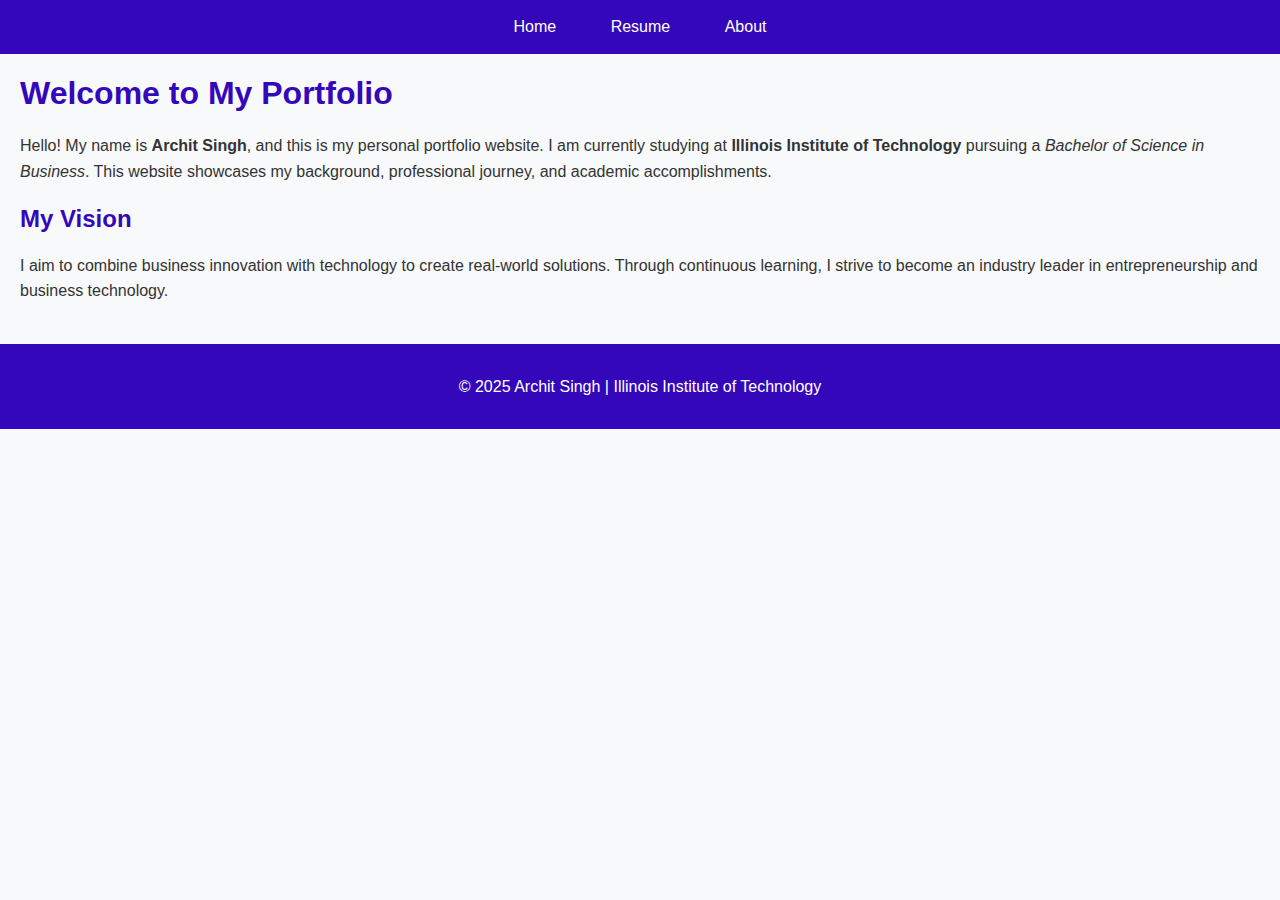
<file: index.html>
<!DOCTYPE html>
<html lang="en">
  <head>
    <meta charset="UTF-8" />
    <title>Welcome to My Portfolio</title>
    <link rel="stylesheet" href="style.css" />
  </head>
  <body>
    <ul class="nav">
      <li><a href="index.html">Home</a></li>
      <li><a href="resume.html">Resume</a></li>
      <li><a href="page3.html">About</a></li>
    </ul>

    <header>
      <h1>Welcome to My Portfolio</h1>
    </header>

    <section>
      <p>
        Hello! My name is <strong>Archit Singh</strong>, and this is my personal
        portfolio website. I am currently studying at
        <strong>Illinois Institute of Technology</strong> pursuing a
        <em>Bachelor of Science in Business</em>. This website showcases my
        background, professional journey, and academic accomplishments.
      </p>
    </section>

    <section>
      <h2>My Vision</h2>
      <p>
        I aim to combine business innovation with technology to create real-world
        solutions. Through continuous learning, I strive to become an industry
        leader in entrepreneurship and business technology.
      </p>
    </section>

    <footer>
      <p>© 2025 Archit Singh | Illinois Institute of Technology</p>
    </footer>
  </body>
</html>
</file>
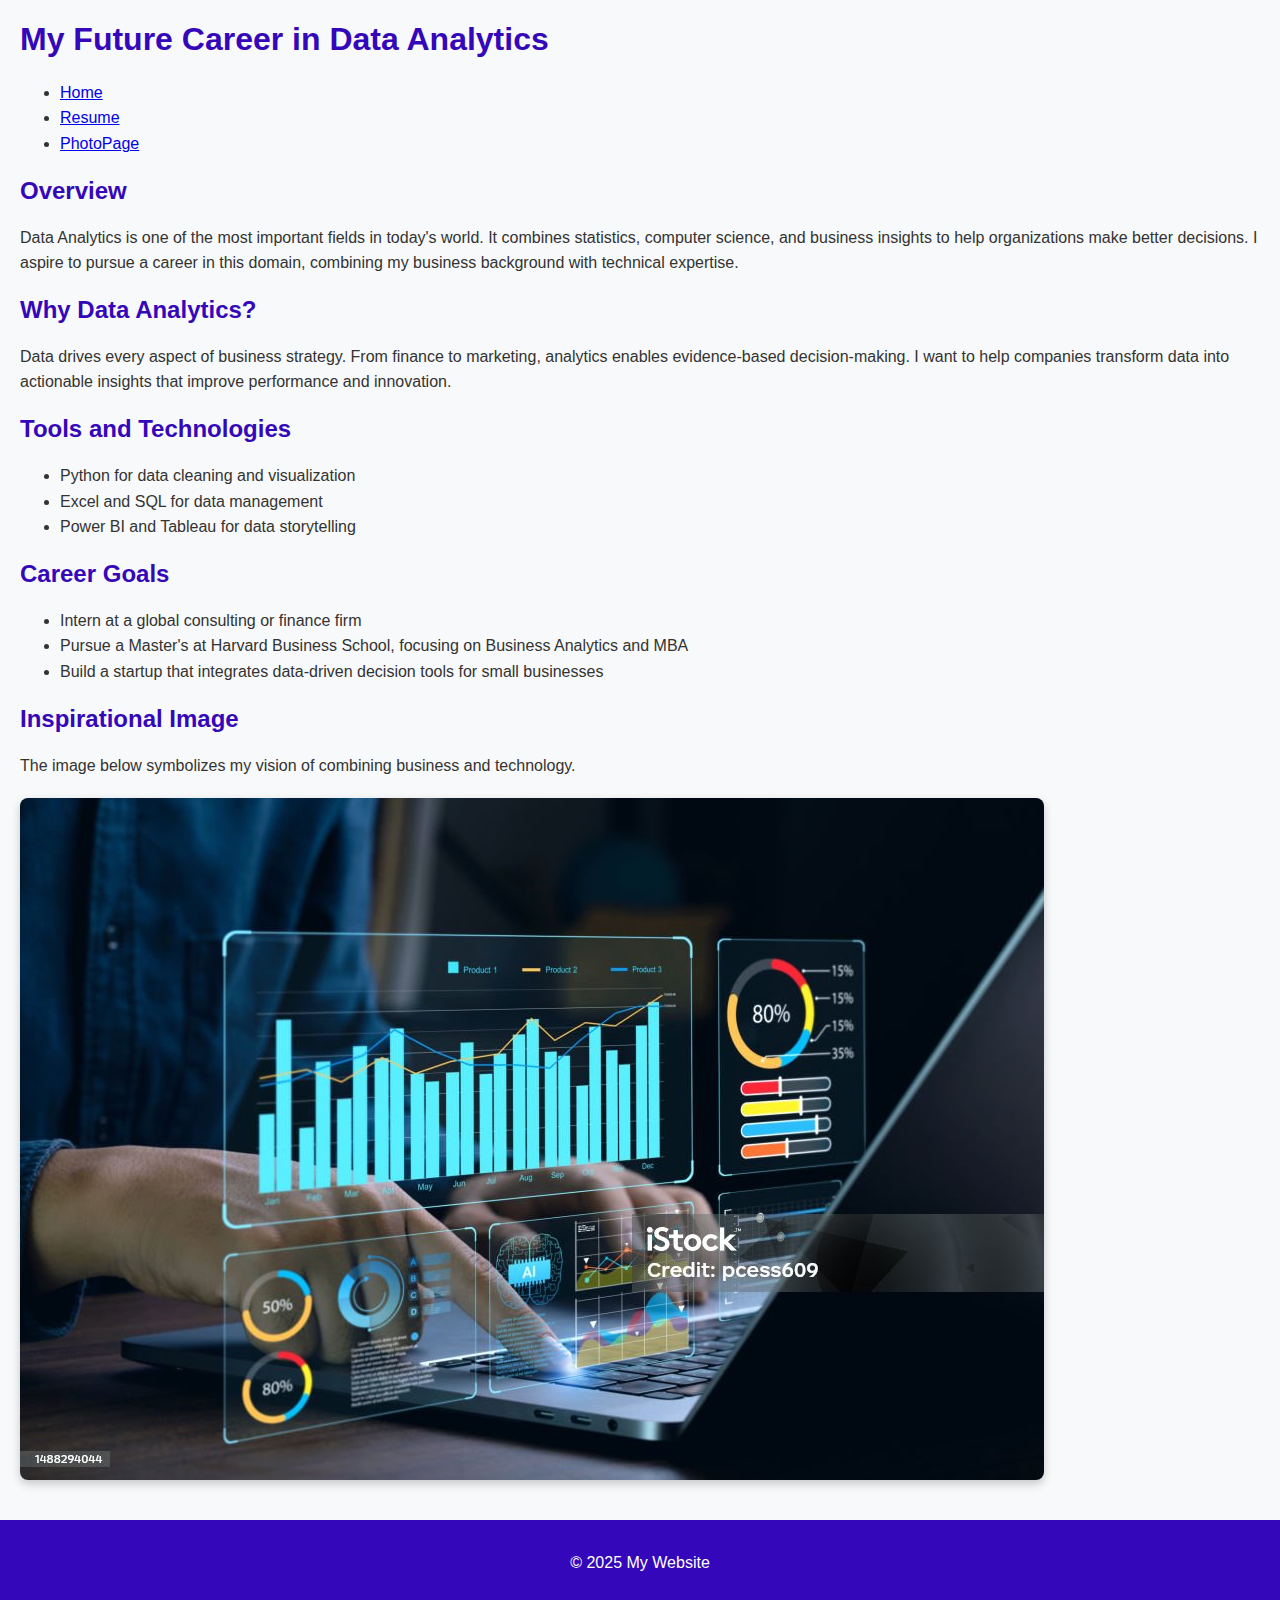
<file: page3.html>
<!DOCTYPE html>
<html lang="en">
  <head>
    <meta charset="UTF-8">
    <meta name="viewport" content="width=device-width, initial-scale=1.0">
    <title>My Future Career in Data Analytics</title>
    <link rel="stylesheet" href="style.css">
  </head>
  <body>
    <header>
      <h1>My Future Career in Data Analytics</h1>
      <nav>
        <ul>
          <li><a href="index.html">Home</a></li>
          <li><a href="resume.html">Resume</a></li>
          <li><a href="page3.html">PhotoPage</a></li>
        </ul>
      </nav>
    </header>

    <div id="page-wrapper">
      <section>
        <h2>Overview</h2>
        <p>Data Analytics is one of the most important fields in today's world. It combines statistics, computer science, and business insights to help organizations make better decisions. I aspire to pursue a career in this domain, combining my business background with technical expertise.</p>
      </section>

      <section>
        <h2>Why Data Analytics?</h2>
        <p>Data drives every aspect of business strategy. From finance to marketing, analytics enables evidence-based decision-making. I want to help companies transform data into actionable insights that improve performance and innovation.</p>
      </section>

      <section>
        <h2>Tools and Technologies</h2>
        <ul>
          <li>Python for data cleaning and visualization</li>
          <li>Excel and SQL for data management</li>
          <li>Power BI and Tableau for data storytelling</li>
        </ul>
      </section>

      <section>
        <h2>Career Goals</h2>
        <ul>
          <li>Intern at a global consulting or finance firm</li>
          <li>Pursue a Master's at Harvard Business School, focusing on Business Analytics and MBA</li>
          <li>Build a startup that integrates data-driven decision tools for small businesses</li>
        </ul>
      </section>

      <section>
        <h2>Inspirational Image</h2>
        <p>The image below symbolizes my vision of combining business and technology.</p>
        <img src="images/istockphoto-1488294044-1024x1024.jpg" alt="Data analytics concept image">
      </section>
    </div>

    <footer>
      <p>&copy; 2025 My Website</p>
    </footer>
  </body>
</html>
</file>
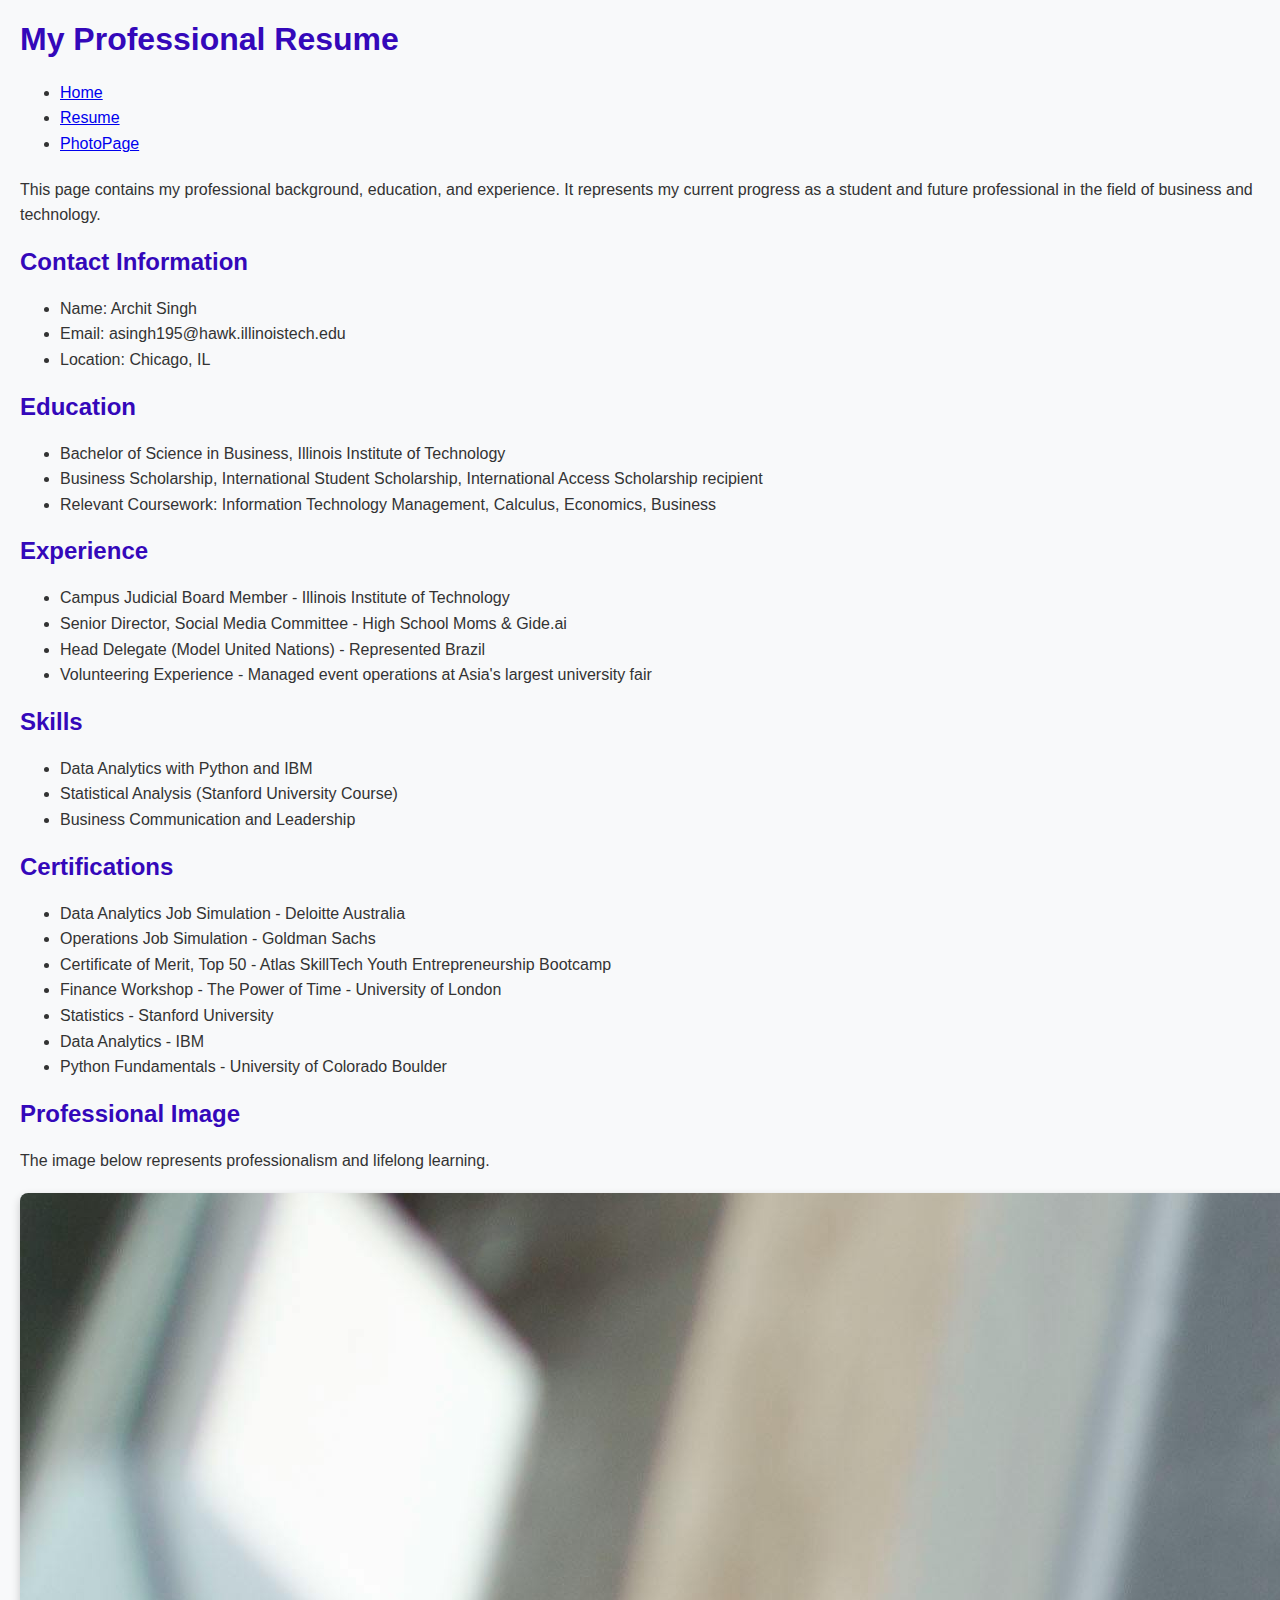
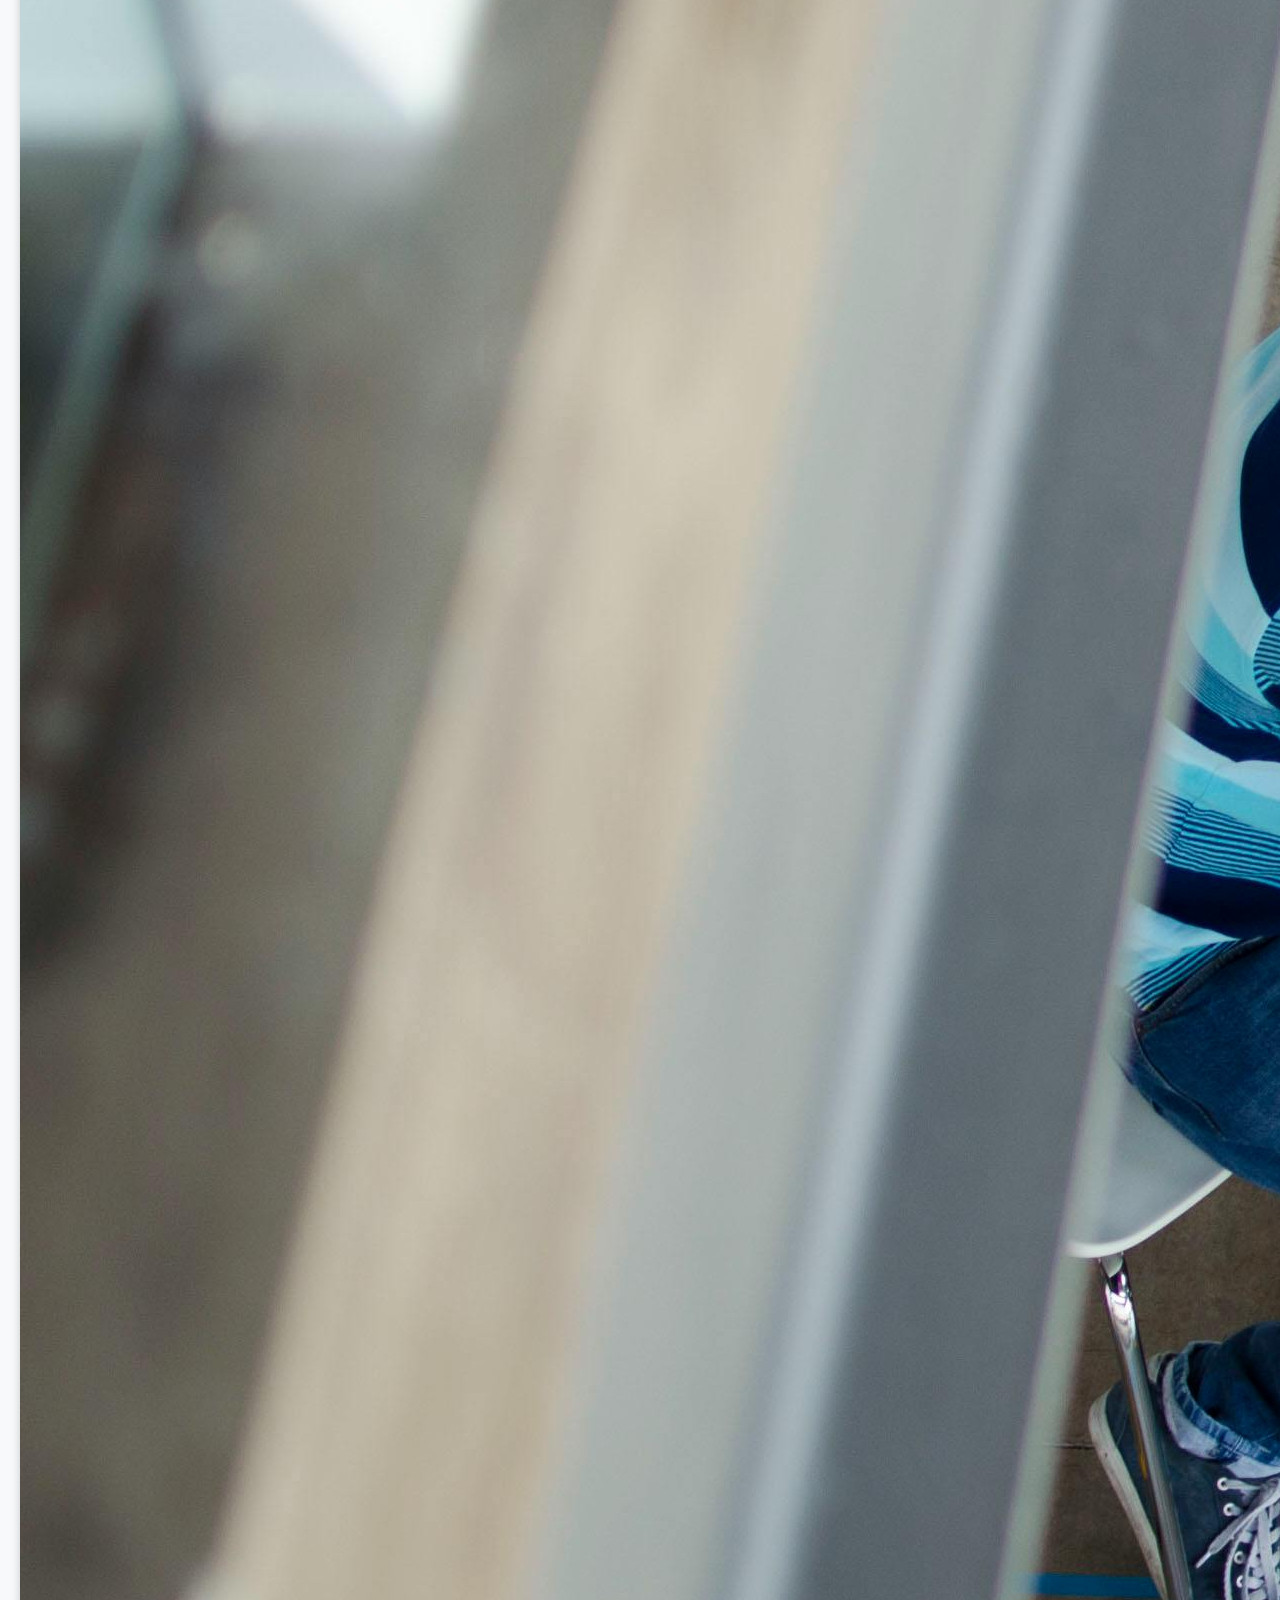
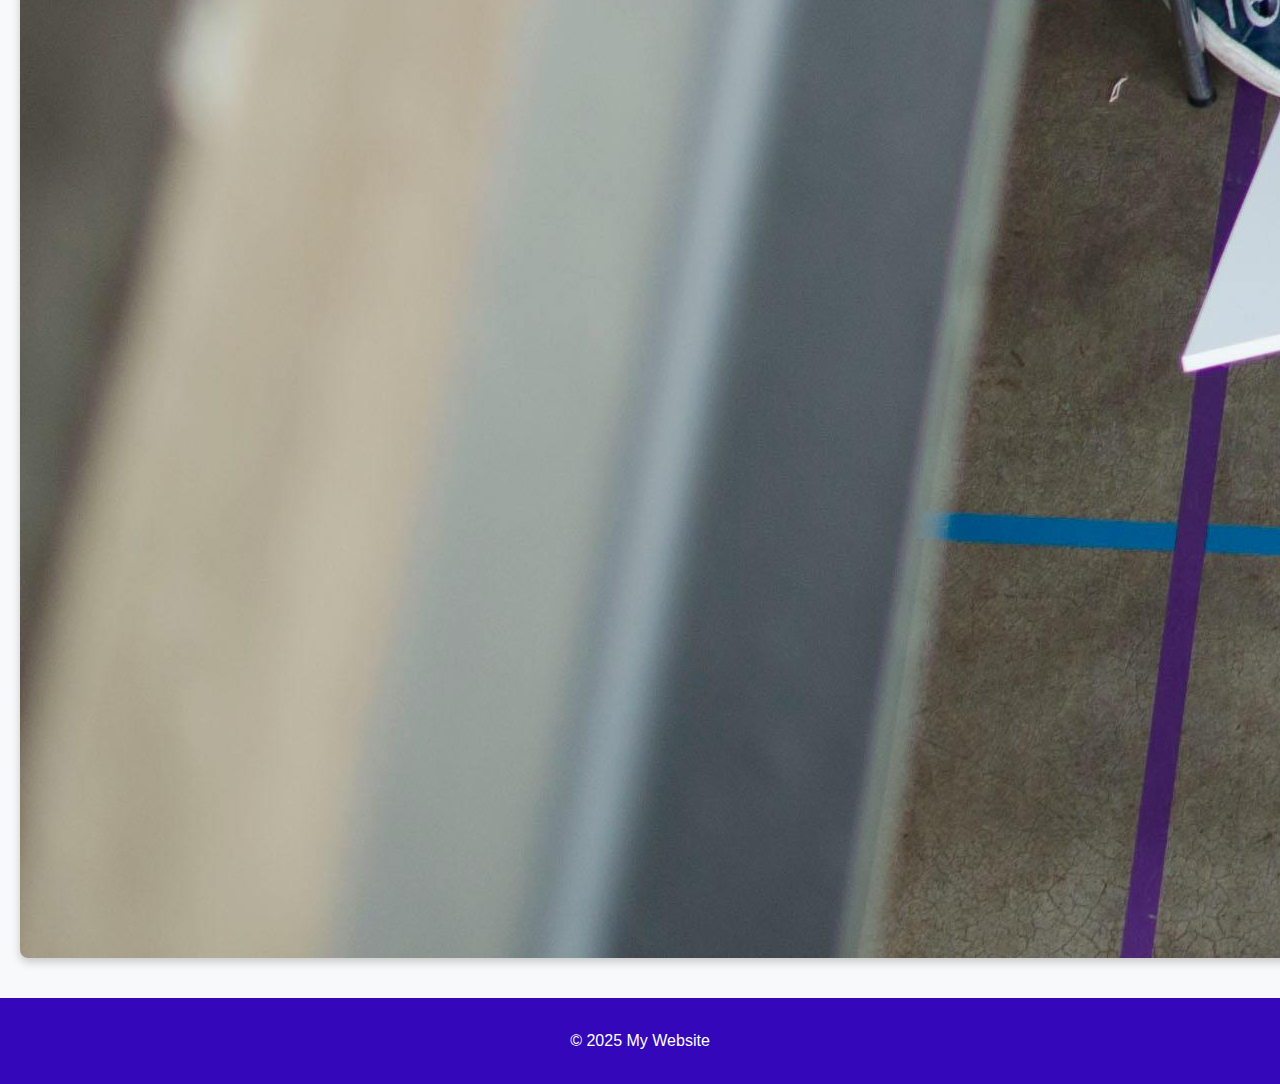
<file: resume.html>
<!DOCTYPE html>
<html lang="en">
  <head>
    <meta charset="UTF-8">
    <meta name="viewport" content="width=device-width, initial-scale=1.0">
    <title>My Professional Resume</title>
    <link rel="stylesheet" href="style.css">
  </head>
  <body>
    <header>
      <h1>My Professional Resume</h1>
      <nav>
        <ul>
          <li><a href="index.html">Home</a></li>
          <li><a href="resume.html">Resume</a></li>
          <li><a href="page3.html">PhotoPage</a></li>
        </ul>
      </nav>
    </header>

    <div id="page-wrapper">
      <section>
        <p>This page contains my professional background, education, and experience. It represents my current progress as a student and future professional in the field of business and technology.</p>
      </section>

      <section>
        <h2>Contact Information</h2>
        <ul>
          <li>Name: Archit Singh</li>
          <li>Email: asingh195@hawk.illinoistech.edu</li>
          <li>Location: Chicago, IL</li>
        </ul>
      </section>

      <section>
        <h2>Education</h2>
        <ul>
          <li>Bachelor of Science in Business, Illinois Institute of Technology</li>
          <li>Business Scholarship, International Student Scholarship, International Access Scholarship recipient</li>
          <li>Relevant Coursework: Information Technology Management, Calculus, Economics, Business</li>
        </ul>
      </section>

      <section>
        <h2>Experience</h2>
        <ul>
          <li>Campus Judicial Board Member - Illinois Institute of Technology</li>
          <li>Senior Director, Social Media Committee - High School Moms & Gide.ai</li>
          <li>Head Delegate (Model United Nations) - Represented Brazil</li>
          <li>Volunteering Experience - Managed event operations at Asia's largest university fair</li>
        </ul>
      </section>

      <section>
        <h2>Skills</h2>
        <ul>
          <li>Data Analytics with Python and IBM</li>
          <li>Statistical Analysis (Stanford University Course)</li>
          <li>Business Communication and Leadership</li>
        </ul>
      </section>

      <section>
        <h2>Certifications</h2>
        <ul>
          <li>Data Analytics Job Simulation - Deloitte Australia</li>
          <li>Operations Job Simulation - Goldman Sachs</li>
          <li>Certificate of Merit, Top 50 - Atlas SkillTech Youth Entrepreneurship Bootcamp</li>
          <li>Finance Workshop - The Power of Time - University of London</li>
          <li>Statistics - Stanford University</li>
          <li>Data Analytics - IBM</li>
          <li>Python Fundamentals - University of Colorado Boulder</li>
        </ul>
      </section>

      <section>
        <h2>Professional Image</h2>
        <p>The image below represents professionalism and lifelong learning.</p>
        <img src="images/pexels-visual-tag-mx-1321732-2566581.jpg" alt="Professional image symbolizing career growth">
      </section>
    </div>

    <footer>
      <p>&copy; 2025 My Website</p>
    </footer>
  </body>
</html>
</file>
<file: style.css>
/* Global Styles */
body {
  font-family: Arial, Helvetica, sans-serif;
  background-color: #f8f9fa;
  margin: 0;
  padding: 0;
  color: #333;
}

/* Navigation Bar */
.nav {
  background-color: #3408ba;
  overflow: hidden;
  list-style-type: none;
  margin: 0;
  padding: 0;
  text-align: center;
}

.nav li {
  display: inline-block;
  margin: 0;
}

.nav li a {
  display: inline-block;
  color: white;
  text-decoration: none;
  padding: 14px 25px;
}

.nav li a:hover,
.nav li a.active {
  background-color: #3408ba;
}

/* Headings */
h1, h2 {
  color: #3408ba;
  margin-left: 20px;
}

/* Paragraphs & Lists */
p, ul {
  margin: 20px;
  line-height: 1.6;
}

/* Footer */
footer {
  text-align: center;
  background-color: #3408ba;
  color: white;
  padding: 10px 0;
  margin-top: 40px;
}

/* Image styling - left aligned by default */
img {
  display: block;
  margin: 20px 0 20px 20px; /* top right bottom left */
  border-radius: 8px;
  box-shadow: 0px 4px 10px rgba(0,0,0,0.2);
}

/* Last page image - centered */
img.center-image {
  margin: 20px auto; /* centers horizontally */
}
</file>
